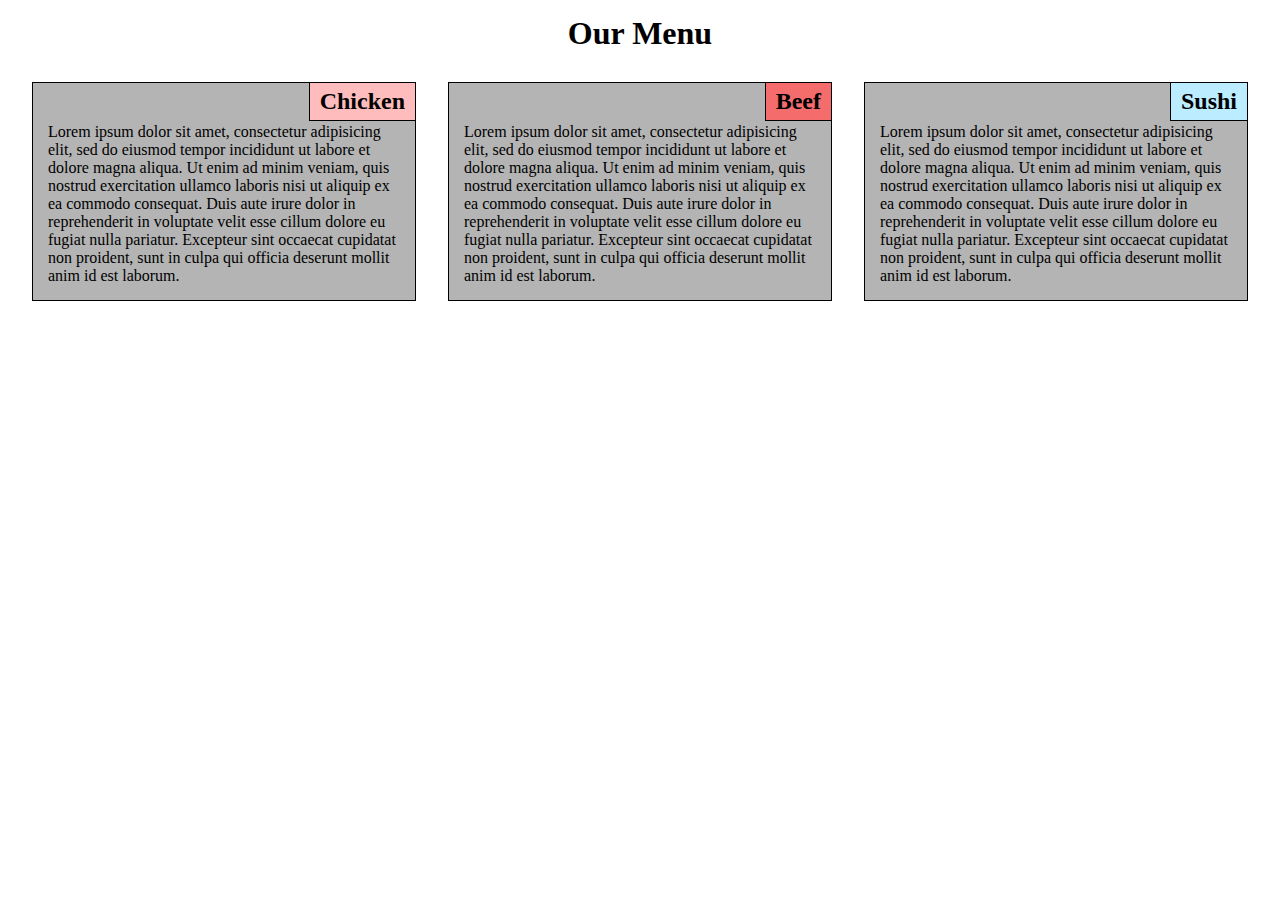
<file: module2_solution/index.html>
<!DOCTYPE html>
<html>
<head>
	<meta charset="utf-8">
	<meta name="viewport" content="width=device-width, initial-scale=1">
	<title>Assignment Solution for Module 2</title>
	<link rel="stylesheet" href="css/style.css">
</head>
<body>
	<h1>Our Menu</h1>
	<section class="col-sm-12 col-md-6 col-lg-4">
		<h2 id="title-chicken">Chicken</h2>
		<p>Lorem ipsum dolor sit amet, consectetur adipisicing elit, sed do eiusmod
		tempor incididunt ut labore et dolore magna aliqua. Ut enim ad minim veniam,
		quis nostrud exercitation ullamco laboris nisi ut aliquip ex ea commodo
		consequat. Duis aute irure dolor in reprehenderit in voluptate velit esse
		cillum dolore eu fugiat nulla pariatur. Excepteur sint occaecat cupidatat non
		proident, sunt in culpa qui officia deserunt mollit anim id est laborum.</p>
	</section>
	<section class="col-sm-12 col-md-6 col-lg-4">
		<h2 id="title-beef">Beef</h2>	
		<p>Lorem ipsum dolor sit amet, consectetur adipisicing elit, sed do eiusmod
		tempor incididunt ut labore et dolore magna aliqua. Ut enim ad minim veniam,
		quis nostrud exercitation ullamco laboris nisi ut aliquip ex ea commodo
		consequat. Duis aute irure dolor in reprehenderit in voluptate velit esse
		cillum dolore eu fugiat nulla pariatur. Excepteur sint occaecat cupidatat non
		proident, sunt in culpa qui officia deserunt mollit anim id est laborum.</p>
	</section>
	<section class="col-sm-12 col-md-12 col-lg-4">
		<h2 id="title-sushi">Sushi</h2>
		<p>Lorem ipsum dolor sit amet, consectetur adipisicing elit, sed do eiusmod
		tempor incididunt ut labore et dolore magna aliqua. Ut enim ad minim veniam,
		quis nostrud exercitation ullamco laboris nisi ut aliquip ex ea commodo
		consequat. Duis aute irure dolor in reprehenderit in voluptate velit esse
		cillum dolore eu fugiat nulla pariatur. Excepteur sint occaecat cupidatat non
		proident, sunt in culpa qui officia deserunt mollit anim id est laborum.</p>
	</section>
</body>
</html>
</file>
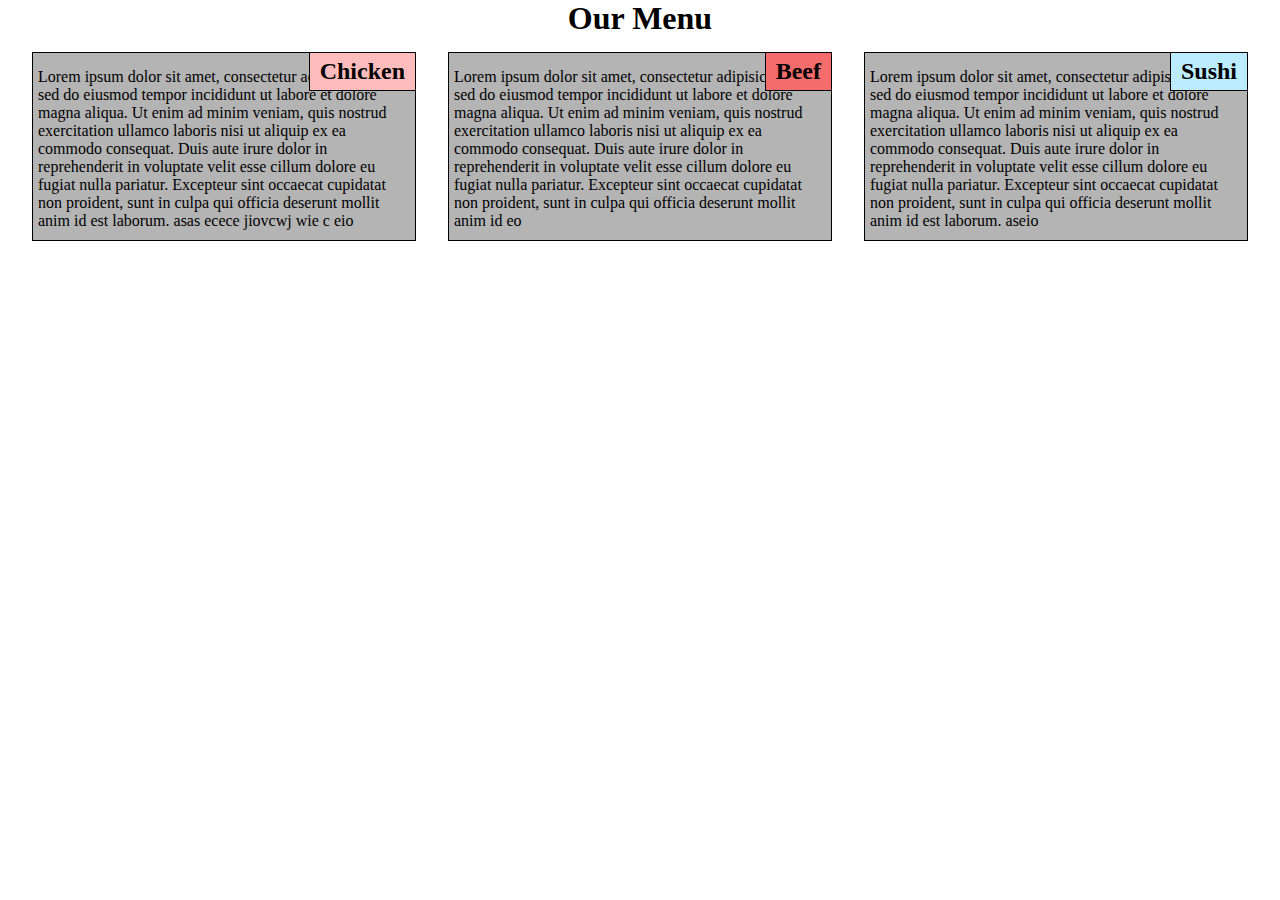
<file: module2_solution_neu/index.html>
<!DOCTYPE html>
<html>
<head>
  <meta charset="utf-8">
  <meta name="viewport" content="width=device-width, initial-scale=1">
  <title>Solution for ...</title>
  <link rel="stylesheet" href="css/style.css">
</head>
<body>
<h1>Our Menu</h1>

<section class="col-sm-12 col-md-6 col-lg-4">
  <h2 id="title-chicken">Chicken</h2>
  <p>Lorem ipsum dolor sit amet, consectetur adipisicing elit, sed do eiusmod
  tempor incididunt ut labore et dolore magna aliqua. Ut enim ad minim veniam,
  quis nostrud exercitation ullamco laboris nisi ut aliquip ex ea commodo
  consequat. Duis aute irure dolor in reprehenderit in voluptate velit esse
  cillum dolore eu fugiat nulla pariatur. Excepteur sint occaecat cupidatat non
  proident, sunt in culpa qui officia deserunt mollit anim id est laborum. asas ecece jiovcwj wie c eio</p>
</section>

<section class="col-sm-12 col-md-6 col-lg-4">
  <h2 id="title-beef">Beef</h2>
  <p>Lorem ipsum dolor sit amet, consectetur adipisicing elit, sed do eiusmod
  tempor incididunt ut labore et dolore magna aliqua. Ut enim ad minim veniam,
  quis nostrud exercitation ullamco laboris nisi ut aliquip ex ea commodo
  consequat. Duis aute irure dolor in reprehenderit in voluptate velit esse
  cillum dolore eu fugiat nulla pariatur. Excepteur sint occaecat cupidatat non
  proident, sunt in culpa qui officia deserunt mollit anim id eo</p>
</section>

<section class="col-sm-12 col-md-12 col-lg-4">
  <h2 id="title-sushi">Sushi</h2>
  <p>Lorem ipsum dolor sit amet, consectetur adipisicing elit, sed do eiusmod
  tempor incididunt ut labore et dolore magna aliqua. Ut enim ad minim veniam,
  quis nostrud exercitation ullamco laboris nisi ut aliquip ex ea commodo
  consequat. Duis aute irure dolor in reprehenderit in voluptate velit esse
  cillum dolore eu fugiat nulla pariatur. Excepteur sint occaecat cupidatat non
  proident, sunt in culpa qui officia deserunt mollit anim id est laborum. aseio</p>
</section>
</body>
</html>
</file>
<file: module2_solution/css/style.css>
* {
	box-sizing: border-box;
	margin: 0;
	padding: 0;
}

h1 {
	text-align: center;
	margin-top: 15px;
	margin-bottom: 15px;
}

h2 {
	border-left: 1px solid black;
	border-bottom: 1px solid black;
	float: right;
	padding: 5px 10px 5px 10px;
	position: absolute;
	top: 0px;
	right: 0px;
}

section {
	float: left;
	position: relative;
	background-color: #B4B4B4;
	border: 1px solid black;
	margin-left: 2.5%;
	margin-top: 15px;
	margin-bottom: 15px;
	width: 30%;
	padding: 15px;
	
}

p {
	margin-top: 25px;
}

#title-chicken {
	background-color: #FFBCBC;
}

#title-beef {
	background-color: #F46C6C;
}

#title-sushi {
	background-color: #BCECFF;
}


@media (min-width: 768px) and (max-width: 991px) {
	.col-md-6, .col-md-12 {
	}
  .col-md-6 {
    width: 46.25%;
  }
  .col-md-12 {
    width: 95%;
  }
}

@media (max-width: 767px) {
	.col-sm-12 {
		width: 95%;
	}
}
</file>
<file: module2_solution_neu/css/style.css>
* {
	box-sizing: border-box;
	margin: 0;
	padding: 0;
}

h1 {
	text-align: center;
}

h2 {
	float: right;
	position: absolute;
	top: 0px;
	right: 0px;
	border-left: 1px solid black;
	border-bottom: 1px solid black;
	padding: 5px 10px 5px 10px;
}

section{
	float: left;
	position: relative;
	border: 1px solid black;
	background-color: #B4B4B4;
	margin-top: 15px;
	margin-bottom: 15px;
	margin-left: 2.5%;
	padding: 15px 5px 10px 5px;
	width: 30%;
}

#title-chicken {
	background-color: #FFBCBC;
}

#title-beef {
	background-color: #F46C6C;
}

#title-sushi {
	background-color: #BCECFF	;
}

@media (min-width: 768px) and (max-width: 991px) {
	.col-md-6 {
		width: 46.25%;
		}
	.col-md-12 {
		width: 95%;
	}
}

@media (max-width: 767px)
{
	.col-sm-12 {
		width: 95%;

	}
}
</file>
